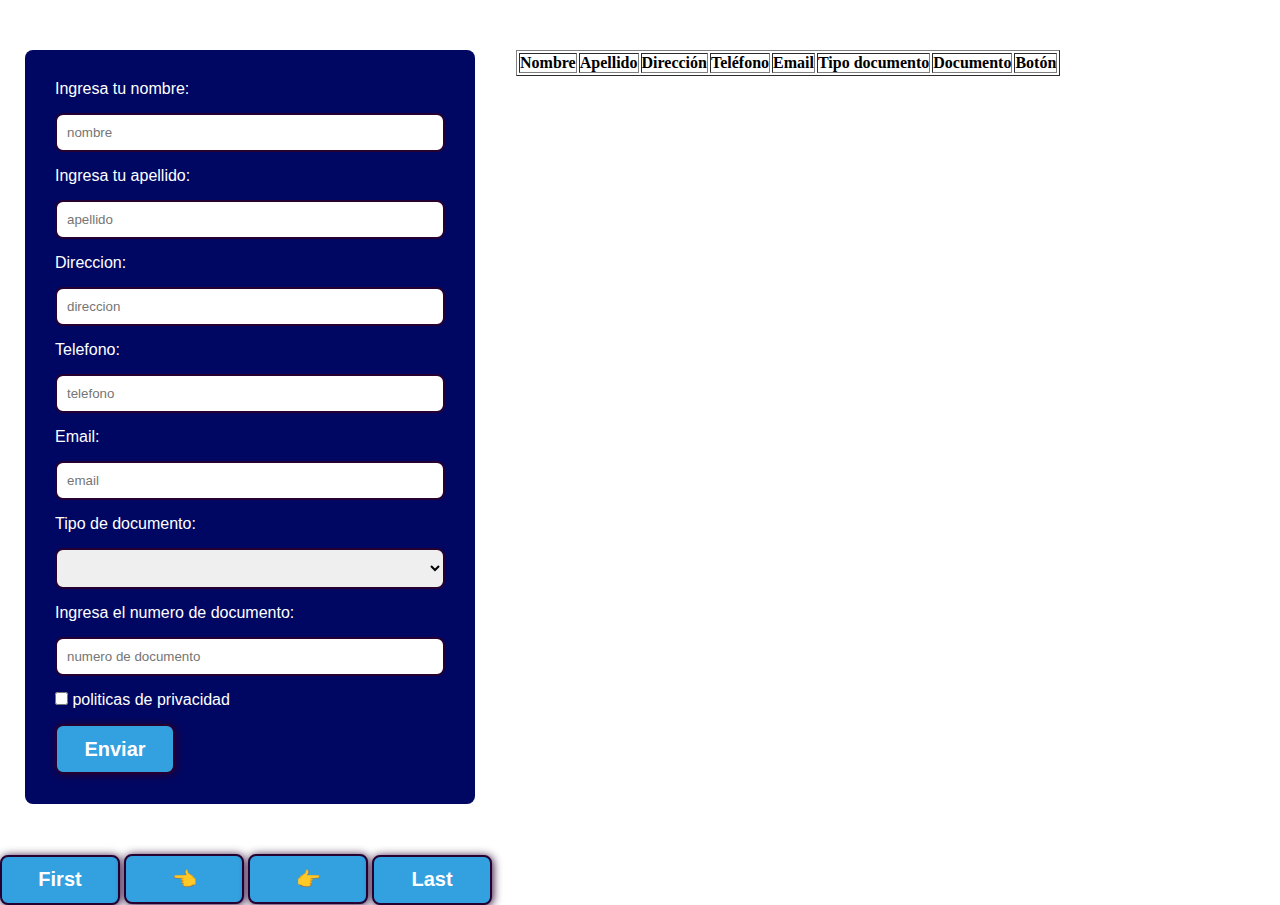
<file: CRUD/index.html>
<!DOCTYPE html>
<html lang="en">
<head>
    <meta charset="UTF-8">
    <meta name="viewport" content="width=device-width, initial-scale=1.0">
    <title>Document</title>
    <link rel="stylesheet" href="estilo.css">
</head>
<body>
    <section >
        <div class="contenedor layout mt-40 mb-40">
            <form class="formulario" novalidate>

                <input type="hidden" name="id" id="id" placeholder="id" autocomplete="off">
                
                <label for="nombre">Ingresa tu nombre: </label>
                <input type="text" name="nombre" id="nombre" placeholder="nombre" autocomplete="off" required>

                <label for="apellido">Ingresa tu apellido: </label>
                <input type="text" id="apellido" placeholder="apellido" autocomplete="off" required>

                <label for="direc">Direccion: </label>
                <input type="text" id="direc" placeholder="direccion" autocomplete="off" required>

                <label for="tel">Telefono: </label>
                <input type="" id="tel" placeholder="telefono" autocomplete="off" required>

                <label for="tel">Email: </label>
                <input type="email" id="email" placeholder="email" autocomplete="off" required>
                
                <label for="tipo_doc">Tipo de documento: </label>
                <select class=" input_ingresar" name="" id="tipo_doc" required>
                </select>
                <label  for="num_doc">Ingresa el numero de documento:</label>
                <input type="" id="num_doc" placeholder="numero de documento" autocomplete="off" required>
                
                <div>
                    <input type="checkbox" id="politicas">
                    <label for="politicas">politicas de privacidad </label>
                </div>
                <button class="button" type="submit" id="enviar">Enviar</button>
                
            </form>
            <div class="table">
                <table border="" class="table_diseno">
                    <thead class="tb_head">
                        <th>Nombre</th>
                        <th>Apellido</th>
                        <th>Dirección</th>
                        <th>Teléfono</th>
                        <th>Email</th>
                        <th>Tipo documento</th>
                        <th>Documento</th>
                        <th>Botón</th>
                    </thead>
                    <tbody>
                    </tbody>
                </table>
            </div>
            
        </div>
        <nav class="navegacion">
            <button class="first">First</button>
            <button class="prev">👈</button>
            <button class="next">👉</button>
            <button class="last">Last</button>
        </nav>
    </section>
    <template id="tp_user">
        <tr>
            <td class="nombre">Nombre</td>
            <td class="apellido">Apellido</td>
            <td class="direccion">Dirección</td>
            <td class="telefono">Teléfono</td>
            <td class="email">Email</td>
            <td class="tipoDoc">Tipo documento</td>
            <td class="document">Documento</td>
            <td>
                <div>
                    <button class="modificar">Modificar</button>
                    <button class="eliminar">Eliminar</button>
                </div>
            </td>
        </tr>
        
        
    </template>
    
    <script src="apps.js" type="module"></script>
</body>
</html>
</file>
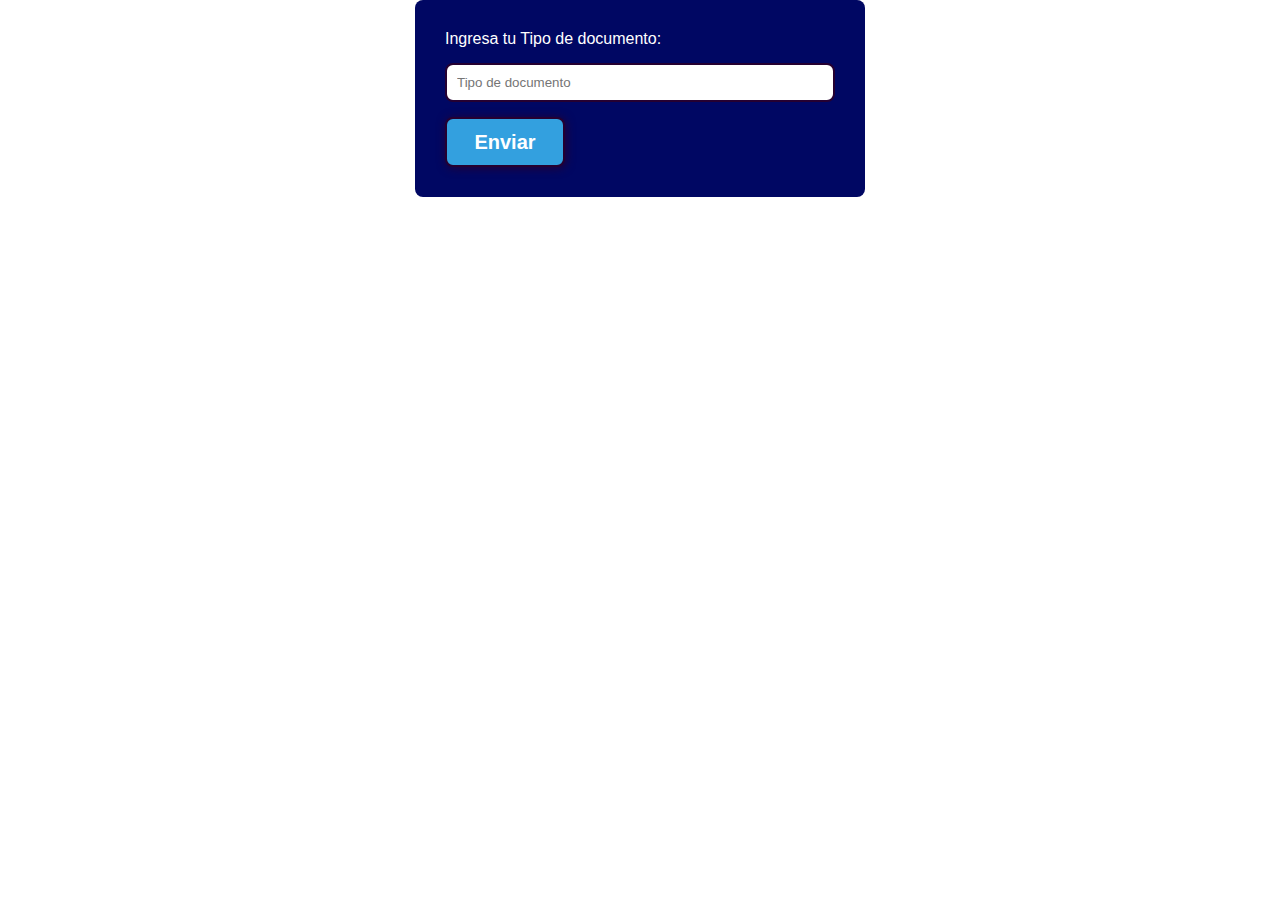
<file: CRUD/nuevoForm.html>
<!DOCTYPE html>
<html lang="en">
<head>
    <meta charset="UTF-8">
    <meta name="viewport" content="width=device-width, initial-scale=1.0">
    <title>Nuevo Form</title>
    <link rel="stylesheet" href="estilo.css">
</head>
<body>
    <section class="contenedor">
        <div >
            <form class="formulario" action="" novalidate>
                <label for="tipoDocumento">Ingresa tu Tipo de documento: </label>
                <input type="text" name="tipoDoc" id="tipoDocc" placeholder="Tipo de documento" autocomplete="off" required>

                <button type="submit" id="enviar">Enviar</button>
                
            </form>
        </div>
    </section>
    <script src="appTipoDoc.js" type="module"></script>
</body>
</html>
</file>
<file: CRUD/estilo.css>
*{
    margin: 0;
    padding: 0;
    box-sizing: border-box;
}


form{
    max-width: 450px;
    width: 450px;
    margin: 0 auto;
    background-color: rgb(0, 7, 99);
    color: white;
    display: flex;
    flex-direction: column;
    font-family: Arial, Helvetica, sans-serif;
    padding: 30px;
    gap: 15px;
    border-radius: 8px;
    font-size: 16px;
}

input, select, button{
    padding: 10px;
    border: 2px solid rgb(37, 0, 49);
    outline: none;
    border-radius: 8px;
}

button{
    box-shadow: 1px 1px 10px rgb(37, 0, 49);
    background-color: rgb(51, 160, 223);
    color: white;
    font-weight: 600;
    cursor: pointer;
    transition: all 0.5s;
    font-size: 20px;
    width: 120px;
    height: 50px;
}

button:hover{
    color: rgb(0, 7, 99);
    background-color: white;
    box-shadow: 1px 1px 10px white;
    border: 1px solid white;
}

.error{
    border: 2px solid red;
}

.correcto{
    border: 2px solid rgb(56, 240, 0);
}

/* -----------------layouttt---------------- */

.contenedor{
    max-width: 1400px;
    margin: 0 auto;
}

.mt-40{
    margin-top: 50px;
}
.mb-40{
    margin-bottom: 50px;
}

.layout{
    display: grid;
    grid-template-areas: "form table botones";
    grid-template-columns: 500px 1fr;
    gap: 1rem;
}

.formulario{
    grid-area: form;
}

.table{
    grid-area: table;
}

.botones{
    grid-area: botones;
}

/* .table_diseno{
    background-color: rgb(0, 2, 36);
    color: white;
} */
</file>
